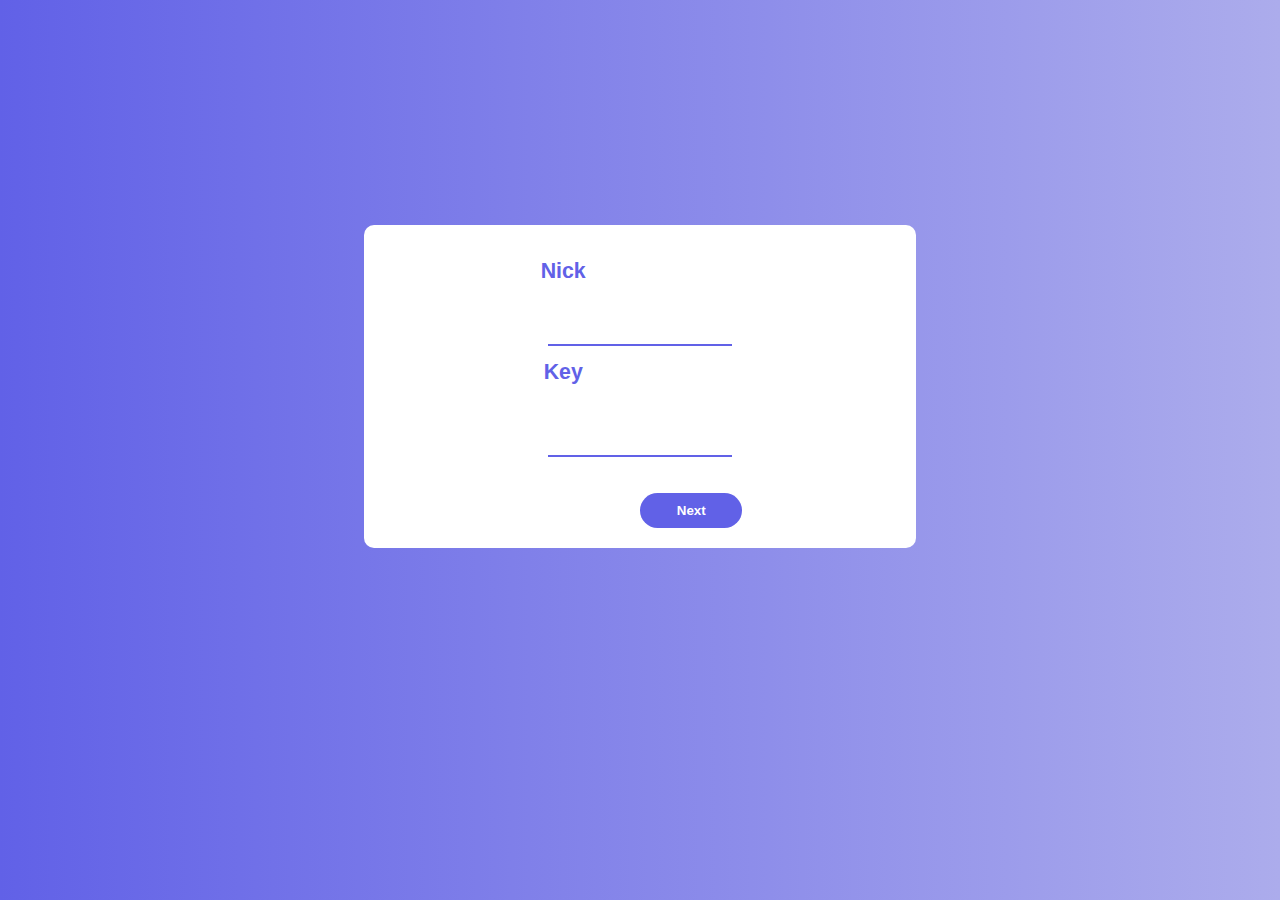
<file: index.html>
<!DOCTYPE html>
<html lang="pt-br">
<head>
    <meta charset="UTF-8">
    <meta http-equiv="X-UA-Compatible" content="IE=edge">
    <meta name="viewport" content="width=device-width, initial-scale=1.0">
    <title>Inicio</title>
    <link rel="stylesheet" href="index.css">
</head>
<body>
    <div class="container">
        <h1>Nick</h1>
        <input type="text" id="nick">
        <h1>Key</h1>
        <input type="password" id="key">
        <button id="next">Next</button>
    </div>

  <script src="./index.js"></script>
</body>
</html>
</file>
<file: index.css>
body{
    margin: 0px;
    outline: none;
    padding: 5vh;
    background-image: linear-gradient(to right, rgb(97, 97, 231), rgb(172, 172, 236) );
    font-family: Arial, Helvetica, sans-serif;
    height: 90vh;
}
.container{
    background-color: white;
    padding: 20px;
    border-radius: 10px;
    margin-top: 20vh;
    margin-left: auto;
    margin-right: auto;
    display: flex;
    flex-direction: column;
    min-width: 20vw;
    max-width: 40vw;
    text-align: center;
}

h1{
    margin-right: 12vw;
    align-self: center;
    color: rgb(97, 97, 231);
    font-size: 16pt;
    font-family: Verdana, Geneva, Tahoma, sans-serif;
}
#nick:active{
    border-top: none;
    border-left: none;
    border-right: none;
}
#key:active {
    border-top: none;
    border-left: none;
    border-right: none;
}
#nick{
    margin-top: 2vh;
    flex: 1;
    align-self: center;
    outline: none;
    width: 18vw;
    max-width: 14vw;
    height: 2vh;
    border-top: none;
    border-left: none;
    border-right: none;
    border-bottom-color: rgb(97, 97, 231);
    font-size: 16pt;
    text-align: center;
}
#key{
    max-width: 14vw;
    margin-top: 2vh;
    outline: none;
    border-top: none;
    border-left: none;
    border-right: none;
    box-shadow: none;
    border-color: rgb(97, 97, 231);
    flex:1;
    align-self: center;
    font-size: 14pt;
    width: 18vw;
    min-height: 4vh;
    max-height: 4vh;
    text-align: center;
}
#next:hover {
    cursor: pointer;
    background-color: rgb(77, 77, 250);
}
#next{
    flex:1;
    align-self: center;
    margin-left: 8vw;
    background-color: rgb(97, 97, 231);
    color:white ;
    font-weight: bold;
    width: 8vw;
    height: 5vh;
    border: none;
    padding: 10px;
    border-radius: 50px;
    margin-top: 4vh;
    transition: 0.4s;
}
/*Responsividade*/
@media only screen and (max-width: 949px) and (min-width:713px) {
    .container {
      max-width: 60vw;
    }
    #key{
        margin-top: -10px;
        max-width: 120vw;
    }
    #nick{
        margin-top: -10px;
        max-width: 120vw;
        
    }
    #next{

       width: 10vw;
       height: 3vh;
    }
  }
  @media  only screen and (max-width:710px){
      .container{
          max-width: 70vw;
      }
      h1{
          margin-right: 30vw;
      }
    #key{
        margin-top: -10px;
        max-width: 160vw;
        min-width: 40vw;
    }
    #nick{
        min-width: 40vw;
        margin-top: -10px;
        max-width: 160vw;
        
    }
    #next{
        min-width: 20vw;
        max-width: 10vw;
       width: 15vw;
       height: 3vh;
    }
  }
  @media only screen and (max-width:360px) and (max-height: 740px){
      #next{
          margin-left: 20vw;
      }
  }
  @media only screen and (max-width:393px) and (max-height: 851px){
    #next{
        margin-left: 20vw;
    }
}
@media only screen and (max-width:414px) and (max-height: 896px){
    #next{
        margin-left: 20vw;
    }
}
@media only screen and (max-width:412px) and (max-height: 914px){
    #next{
        margin-left: 20vw;
    }
}
</file>
